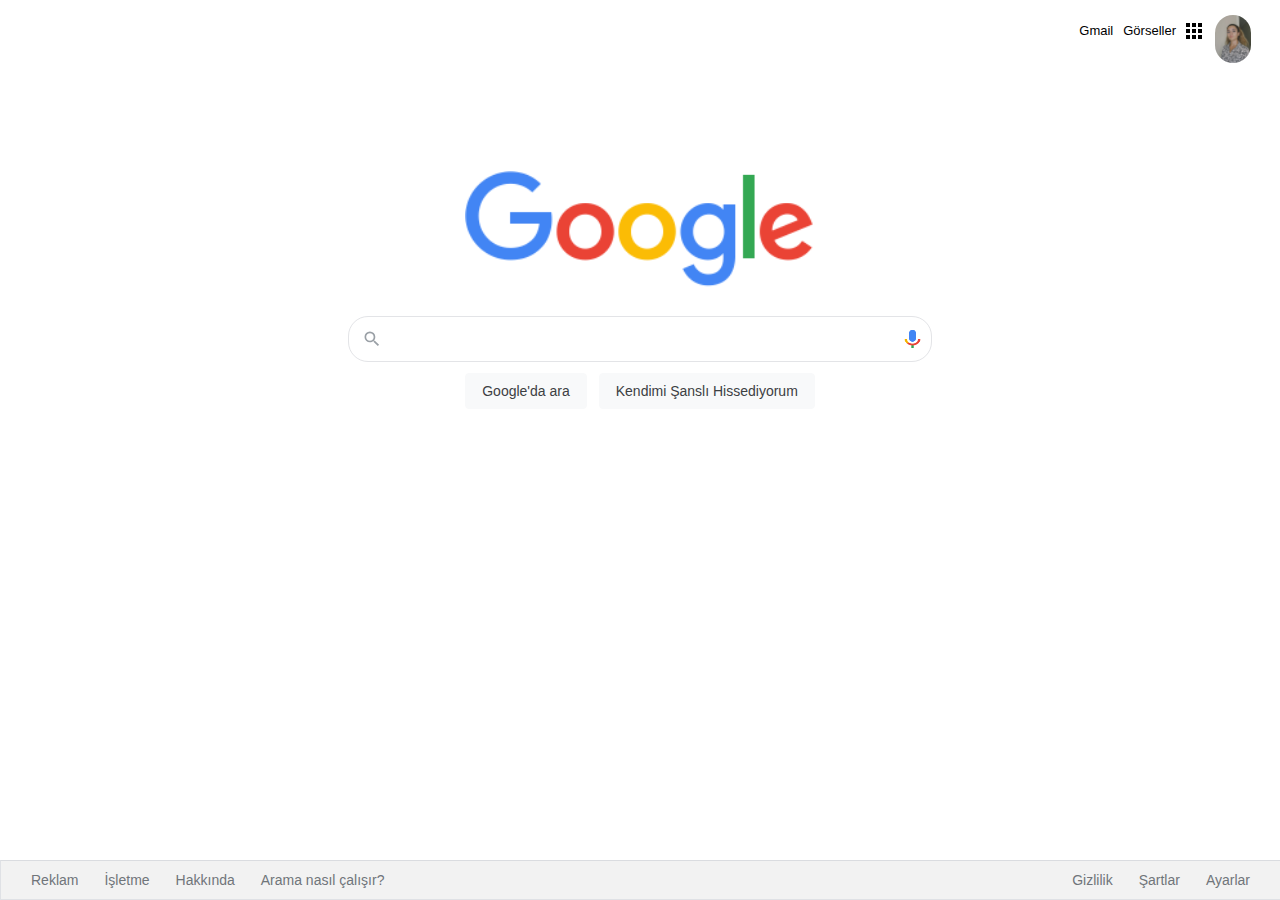
<file: Google-Homepage/index.html>
<!DOCTYPE html>
<html lang="en">
<head>
    <meta charset="UTF-8">
    <meta http-equiv="X-UA-Compatible" content="IE=edge">
    <meta name="viewport" content="width=device-width, initial-scale=1.0">
    <link rel="stylesheet" href="style.css">
    <title>Google</title>
</head>
<body>
    <!-- üstbilgi-->
    <div class="üstbilgi">
        <nav>
            <ul class="header">
                <li class="pic headerli">
                    <a href="https://github.com/burcakyildirim" target="_blank">
                        <img src="profilepic.jpg" alt="picture" style="border-radius: 100px; height: 48px; weight: 48px;"/></a>
                </li>
                <li style="margin: 8px" class="headerli">
                    <a href="https://www.google.com.tr/intl/en/about/products?tab=wh">
                        <img src="appsbutton.svg" alt="" style="width: 16px; height: 16px; margin-right: 3px;"></a>
                </li>
                <li style="margin: 8px; margin-left: -2px;" class="headerli">
                <a href="https://www.google.com.tr/imghp?hl=en&tab=wi&authuser=0&ogbl">Görseller</a>
            </li>
            <li style="margin: 8px" class="headerli">
                <a href="https://mail.google.com/mail/?tab=wm&authuser=0&ogbl">Gmail</a>
            </li>
            </ul>
        </nav>
    </div>
    <!-- Logo -->
    <div class="container">
        <img src="logo.png" width="350px" alt="google"/>
    </div>
    <!-- searchbar-->
    <div class="search-area">
        <div class="search">
            <div class="search-img">
                <span>
                    <svg focusable="false" xmlns="http://www.w3.org/2000/svg" viewBox="0 0 24 24">
                      <path d="M15.5 14h-.79l-.28-.27A6.471 6.471 0 0 0 16 9.5 6.5 6.5 0 1 0 9.5 16c1.61 0 3.09-.59 
                      4.23-1.57l.27.28v.79l5 4.99L20.49 19l-4.99-5zm-6 0C7.01 14 5 11.99 5 9.5S7.01 5 9.5 5 14 7.01
                       14 9.5 11.99 14 9.5 14z"></path>
                    </svg></span>
            </div>
            <div>
                <form>
                    <input type="text" style="width: 480px">
                </form>
            </div>
            <div id="voice">
                <span >
                    <img src="voicelogo.png" alt="" height="22" width="27">
                  </span>
            </div>
        </div>
    </div>
    <!-- Buttons-->
    <div class="buttons">
        <a href="#"><button>Google'da ara</button></a>
        <a href="#"><button>Kendimi Şanslı Hissediyorum</button></a>
    </div>
    <!--altbilgi kısım-->
            <nav>
                <ul class= "footer">
                    <li class="altbilgi">
                        <a href="https://www.google.com/intl/en_tr/ads/?subid=ww-ww-et-g-awa-a-g_hpafoot1_1!o2&utm_source=google.
                        com&utm_medium=referral&utm_campaign=google_hpafooter&fg=1">Reklam</a>  
                    </li>
                    <li class="altbilgi">
                        <a href="https://www.google.com/services/?subid=ww-ww-et-g-awa-a-g_hpbfoot1_1!o2&utm_source=google.com&utm_medium=
                        referral&utm_campaign=google_hpbfooter&fg=1">İşletme</a>  
                    </li>
                    <li class="altbilgi">
                        <a href="https://about.google/?utm_source=google-TR&utm_medium=referral&utm_campaign=hp-footer&fg=1">Hakkında</a>
                    </li>
                    <li class="altbilgi">
                        <a href="https://google.com/search/howsearchworks/?fg=1">Arama nasıl çalışır?</a>
                    </li>
                    <li class="altbilgi" style="float: right; margin-right: 35px">
                        <a href="https://www.google.com/preferences?hl=en">Ayarlar</a>
                    </li>
                    <li class="altbilgi" style="float: right">
                        <a href="https://policies.google.com/terms?hl=en-TR&fg=1">Şartlar</a>
                    </li>
                    <li class="altbilgi" style="float: right">
                        <a href="https://policies.google.com/privacy?hl=en-TR&fg=1">Gizlilik</a>
                    </li>
                </ul>
            </nav>
    </body>
</html>
</file>
<file: Google-Homepage/style.css>
.header {
  list-style-type: none;
  margin: 10px;
  overflow: hidden;
  margin-right: 16px;
  font-family: arial,sans-serif;
  font-size: 13px;
}

.headerli a {
  display: block;
  color: black;
  text-align: center;
  padding: 5px 5px;
  text-decoration: none;
  float: right;
}

.headerli a:hover {
  text-decoration: underline;
}

.container {
  text-align: center;
  margin: 100px;
}

.search-area {
  display: flex;
  border: 1px solid #e3e4e7;
  border-radius: 20px;
  box-shadow: none;
  height: 44px;
  margin: 0 auto;
  margin-top: -77px;
  width: 582px;
}

.search-area:hover {
  box-shadow: 0 2px 3px 0 rgba(0,0,0,0.24), 0 2px 5px 0 rgba(0,0,0,0.19);
}

.search {
  flex: 1;
  display:flex;
  padding: 5px 8px 0 16px;
  padding-left: 13px;
}

.search-img {
  display: flex;
  align-items: center;
  padding-right: 13px;
  margin-top: -5px;
}
.search-img span {
  color: #9aa0a6;
  height: 20px;
  width: 20px;
  margin-top: 0px;
  display: inline-block;
  fill: currentColor;
  line-height: 24px;
  position: relative;
}

#voice {
  padding-right: 13px;
  height: 20px;
  width: 20px;
  margin-top: 6px;
}
input {
  margin: 6px;
  background-color: transparent;
  border: none;
  resize: none;
  outline: none;
  padding: 6px;
}

.buttons {
  display: block;
  text-align: -webkit-center;
}

button {
  background-color: #f8f9fa;
  border: 1px solid #f8f9fa;
  border-radius: 4px;
  color: #3c4043;
  font-family: arial,sans-serif;
  font-size: 14px;
  margin: 11px 4px;
  padding: 0 16px;
  line-height: 27px;
  height: 36px;
  min-width: 54px;
  text-align: center;
  cursor: pointer;
  user-select: none;
}

.footer {
  margin: 0;
  padding: 0;
  overflow: hidden;
  border: 1px solid #dfe1e5;
  border-top: 1px solid #dadce0;
  position: fixed;
  bottom: 0;
  width: 100%;
  margin-left: -8px;
  line-height: 10px;
  background-color: #f2f2f2;
}

.altbilgi {
  float: left;
  list-style: none;
}

.altbilgi a {
  display: block;
  color: #70757a;
  text-align: center;
  padding: 14px 16px;
  text-decoration: none;
  font-family: arial, sans-serif;
  font-size: 14px;
  margin-left: 14px;
  margin-right: -20px;
}

.altbilgi a:hover {
  text-decoration: underline;
}
</file>
